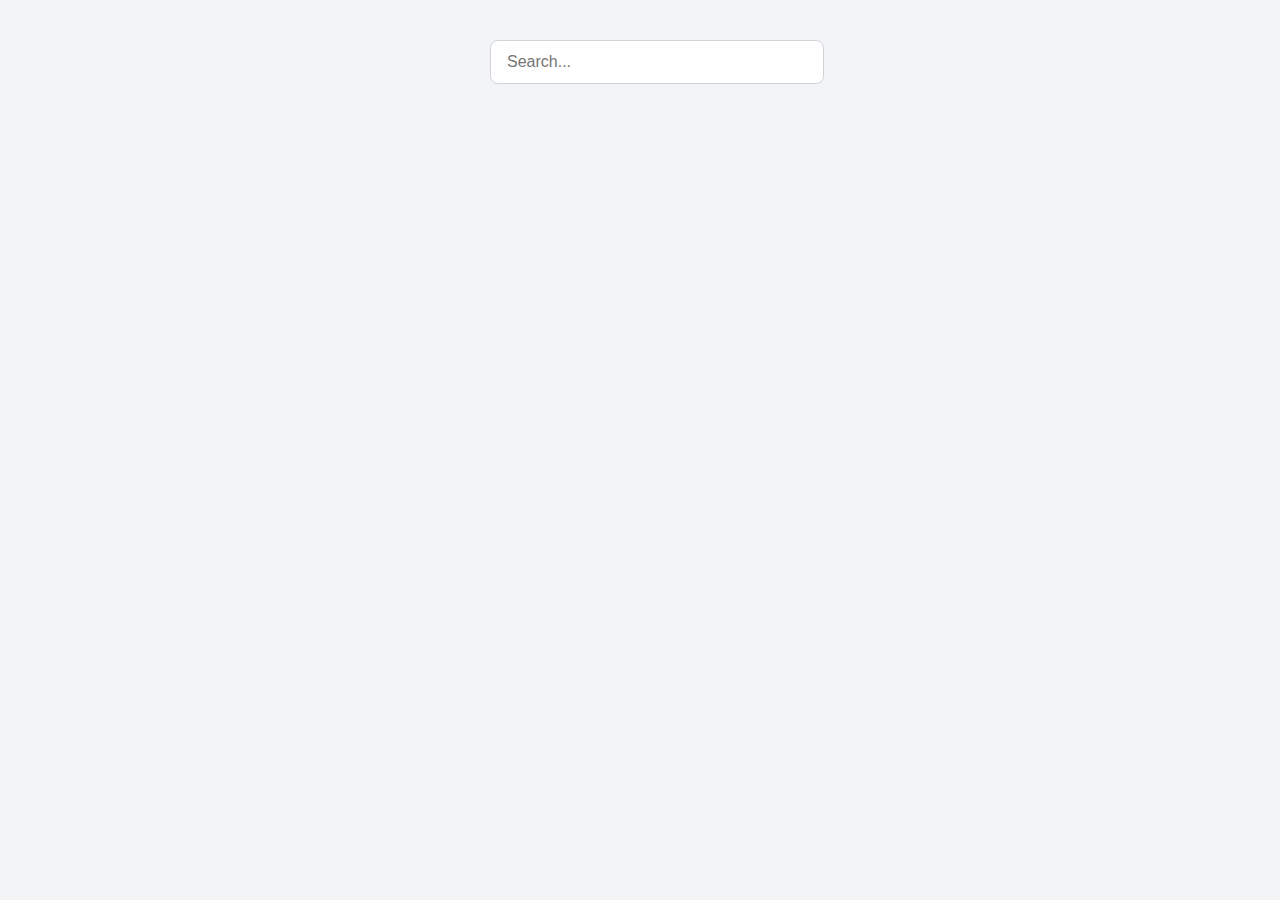
<file: exercise-3/index.html>
<!DOCTYPE html>
<html lang="en">
  <head>
    <meta charset="UTF-8" />
    <meta name="viewport" content="width=device-width, initial-scale=1.0" />
    <link rel="stylesheet" href="./assets/style.css" />
    <title>exercise-3</title>
  </head>
  <body>
        <div class="dropdown-container">

                <input
                  type="text"
                  id="searchBox"
                  placeholder="Search..."
                  class="dropdown-input"
                />
      
      <div id="dropdownMenu" class="dropdown-menu hidden">
        <ul id="dropdownList" class="dropdown-list"></ul>
      </div> 

   </div>

    <script src="app.js"></script>
  </body>
</html>
</file>
<file: exercise-3/assets/style.css>
body {
  font-family: Arial, sans-serif;
  background-color: #f3f4f6;
  padding: 2rem;
}

.dropdown-container {
  position: relative;
  max-width: 300px;
  margin: 0 auto;
}

.dropdown-input {
  width: 100%;
  padding: 0.75rem 1rem;
  border: 1px solid #d1d5db;
  border-radius: 0.5rem;
  outline: none;
  transition: border 0.2s;
  font-size: 1rem;
}

.dropdown-input:focus {
  border: 1px solid #3b82f6;
}

.dropdown-menu {
  position: absolute;
  top: 3.25rem;
  width: 100%;
  background-color: #ffffff;
  border-radius: 0.5rem;
  box-shadow: 0 4px 6px rgba(0, 0, 0, 0.1);
  z-index: 10;
}

.hidden {
  display: none;
}

.dropdown-list {
  max-height: 12rem;
  overflow-y: auto;
  list-style: none;
  margin: 0;
  padding: 0.5rem;
}

.dropdown-list li {
  padding: 0.5rem;
  border-radius: 0.25rem;
  cursor: pointer;
  transition: background-color 0.2s;
}

.dropdown-list li:hover {
  background-color: #f3f4f6;
}

.dropdown-list li.no-items {
  color: #9ca3af;
  text-align: center;
}
</file>
